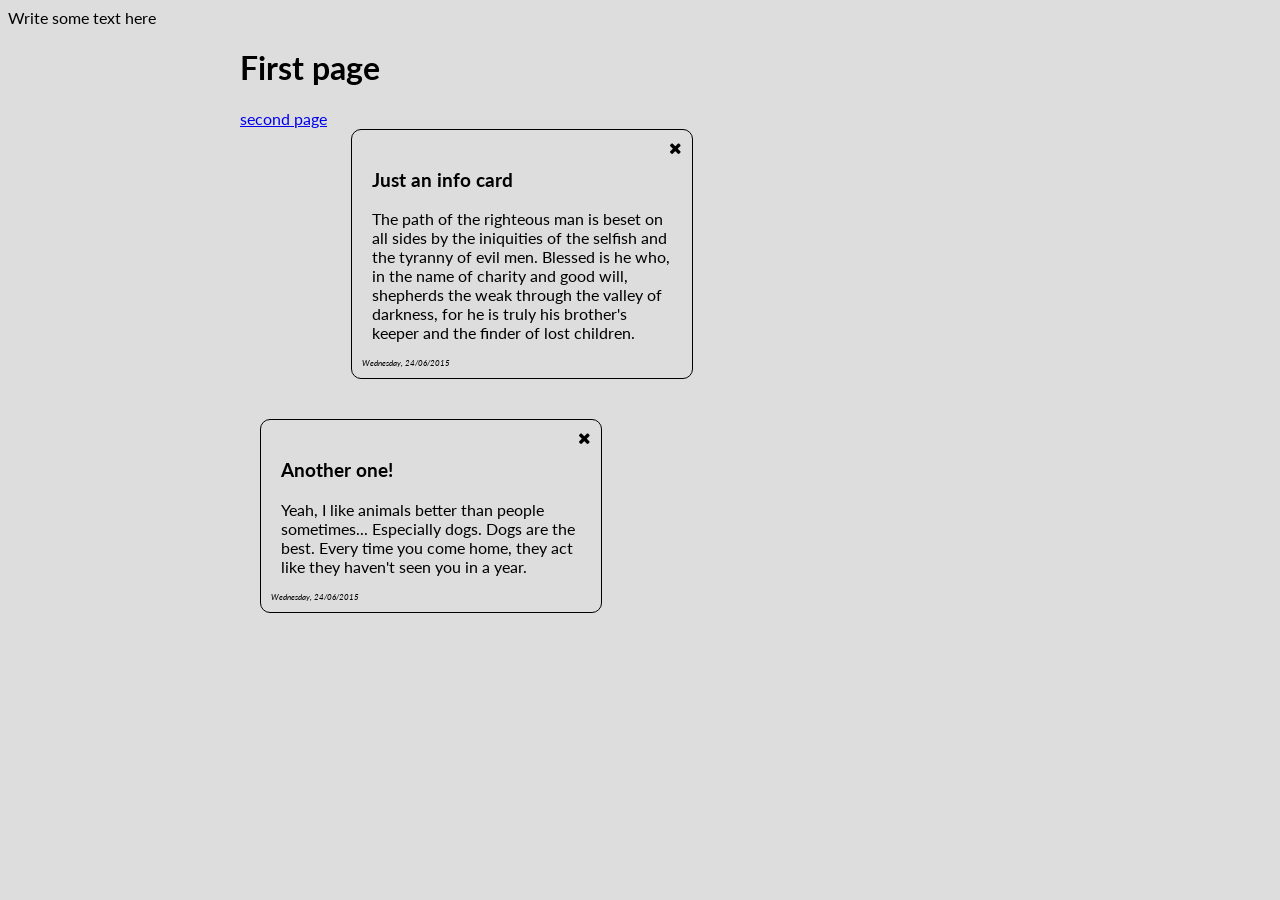
<file: client/index.html>
<html>
	<head>
		<link href='http://fonts.googleapis.com/css?family=Lato' rel='stylesheet' type='text/css'>
		<link rel="stylesheet" href="http://maxcdn.bootstrapcdn.com/font-awesome/4.3.0/css/font-awesome.min.css">

		<link href='styles/base.css' rel='stylesheet' type='text/css'>
		<link href='styles/page1.css' rel='stylesheet' type='text/css'>


		<title>Page Numba #1 Is the best</title>
	</head>
	<body>

		Write some text here

		<div class='container'>
			<h1> First page </h1>

			<a href='page2.html'>second page</a>


			<div class='infoBox'>



				<h3>Just an info card</h3>


				<p class='description'>
					The path of the righteous man is beset on all sides by the iniquities of the selfish and the tyranny of evil men. Blessed is he who, in the name of charity and good will, shepherds the weak through the valley of darkness, for he is truly his brother's keeper and the finder of lost children.
				</p>

				<div class='closeButton'>
					<i class='fa fa-times'></i>
				</div>

				<div class='date'>
					Wednesday, 24/06/2015
				</div>
			</div>











			<div class='infoBox'>
				<h3>Another one!</h3>
				<p class='description'>
					Yeah, I like animals better than people sometimes... Especially dogs. Dogs are the best. Every time you come home, they act like they haven't seen you in a year.
				</p>

				<div class='closeButton'>
					<i class='fa fa-times'></i>
				</div>

				<div class='date'>
					Wednesday, 24/06/2015
				</div>
			</div>




		<div>
	</body>
</html>
</file>
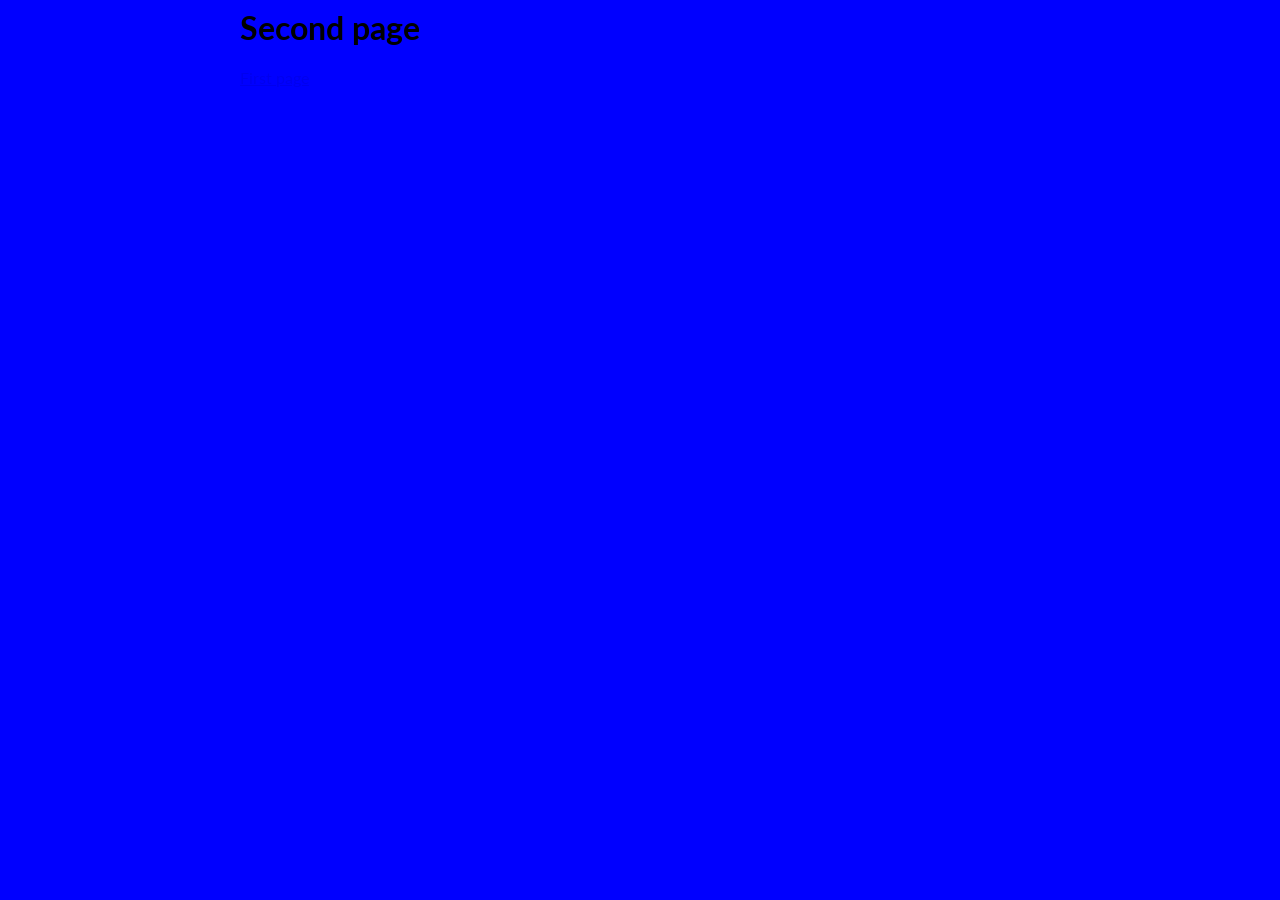
<file: page2.html>
<html>
	<head>
		<link href='http://fonts.googleapis.com/css?family=Lato' rel='stylesheet' type='text/css'>

		<link href='styles/base.css' rel='stylesheet' type='text/css'>
		<link href='styles/page2.css' rel='stylesheet' type='text/css'>


		<title>Page Numba #2</title>
	</head>
	<body>

		<div class='container'>
			<h1> Second page </h1>

			<a href='page1.html'>First page</a>



		<div>
	</body>
</html>
</file>
<file: client/styles/base.css>
body{
	background-color: #ddd;

	font-family: 'Lato', sans-serif;
}


.container{
	max-width : 800px;
	margin-left : auto;
	margin-right : auto;
}
</file>
<file: client/styles/page1.css>
.infoBox{
	position : relative;

	/* absolute, fixed */

	border : 1px solid black;
	border-radius: 10px;

	margin  : 20px;
	padding : 20px;
	width : 300px;

	vertical-align: top;
	display : inline-block;
}

.closeButton{
	position: absolute;
	top : 10px;
	right : 10px;
	cursor : pointer;
}

.closeButton:hover{
	color : red;
}

/* pixels, percentages, ems */


.date{
	position: absolute;
	bottom : 10px;
	left : 10px;
	font-size: 0.5em;
	font-style: italic;

}
</file>
<file: styles/base.css>
body{
	background-color: #ddd;

	font-family: 'Lato', sans-serif;
}


.container{
	max-width : 800px;
	margin-left : auto;
	margin-right : auto;
}
</file>
<file: styles/page2.css>
body{
	background-color: blue;

}
</file>
